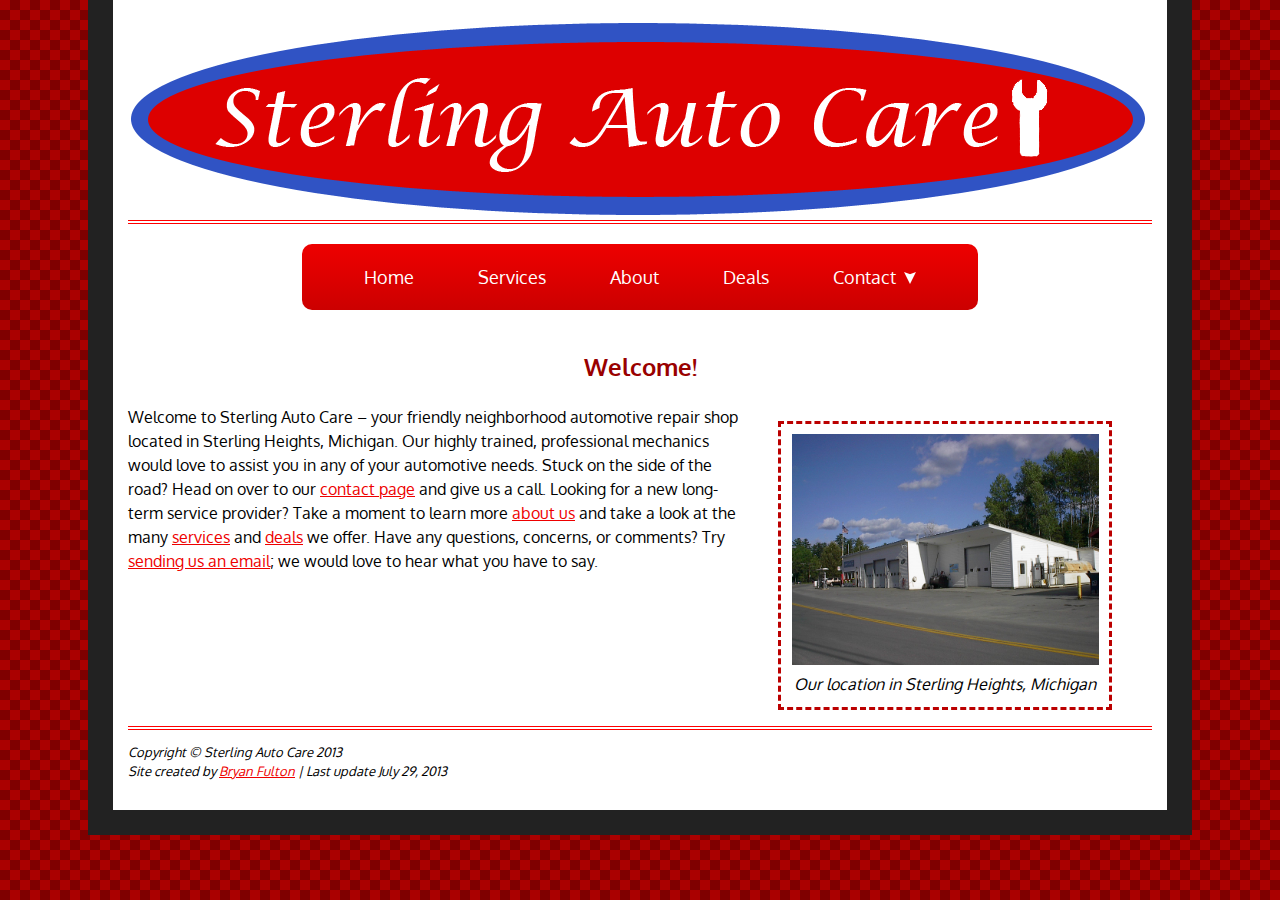
<file: Example Website/index.html>
﻿<!DOCTYPE html>

<html lang="en">
<head>
    <meta charset="utf-8" />
    <title>Sterling Auto Care - Index</title>
    <link href="assets/styles/base_styles.css" rel="stylesheet" type="text/css" />
    <link href="assets/styles/menu_style.css" rel="stylesheet" type="text/css" />
    <link href="assets/styles/table_styles.css" rel="stylesheet" type="text/css">
    <script type="text/javascript" src="assets/scripts/accordion.js"></script>
</head>
<body>
    <div id="main">
        <header>
            <h1 class="hidden">Sterling Auto Care</h1>
            <img src="assets/img/banner.png" alt="Banner" usemap="#logoMap" id="logo" role="banner" />
            <map name="logoMap">
              <area shape="rect" coords="109,40,892,164" href="index.html" target="_top" alt="">
            </map>
        </header>
        <nav>
            <ul>
                <li><a href="index.html">Home</a></li>
                <li><a href="services.html">Services</a></li>
                <li><a href="about.html">About</a></li>
                <li><a href="deals.html">Deals</a></li>
                <li><a href="contact.html">Contact<img id="dropdown_arrow" src="assets/img/dropdown-arrow.png" alt=""></a>
                	<!-- Dropdown Menu -->
                    <ul>
                    	<li><a href="contact.html">Location &amp; Contact Info</a></li>
                        <li><a href="email.html">Email Us</a></li>
                    </ul>
                </li>
            </ul>
        </nav>
        <section id="content">
            <h2>Welcome!</h2>
            <figure>
                <img src="assets/img/garage-front.jpg" alt="Our garage in Sterling Heights, Michigan">
                <figcaption>Our location in Sterling Heights, Michigan</figcaption>
            </figure>
            <p>
                Welcome to Sterling Auto Care – your friendly neighborhood automotive repair shop located in Sterling Heights, Michigan.
                Our highly trained, professional mechanics would love to assist you in any of your automotive needs. Stuck on the side of the road? 
                Head on over to our <a href="contact.html">contact page</a> and give us a call. Looking for a new long-term service provider?  
                Take a moment to learn more <a href="about.html">about us</a> and take a look at the many <a href="services.html">services</a>
                and <a href="deals.html">deals</a> we offer. 
                Have any questions, concerns, or comments? Try <a href="email.html">sending us an email</a>; we would love to hear what 
                you have to say. 
            </p>
      </section>
        <footer>
          <p>Copyright &copy; Sterling Auto Care 2013<br>
          Site created by <a href="mailto:bryan3538@comcast.net">Bryan Fulton</a> |          Last update <!-- #BeginDate format:Am1 -->July 29, 2013<!-- #EndDate --><!-- #EndDate -->          </p>
        </footer>
    </div>
</body>
</html>
</file>
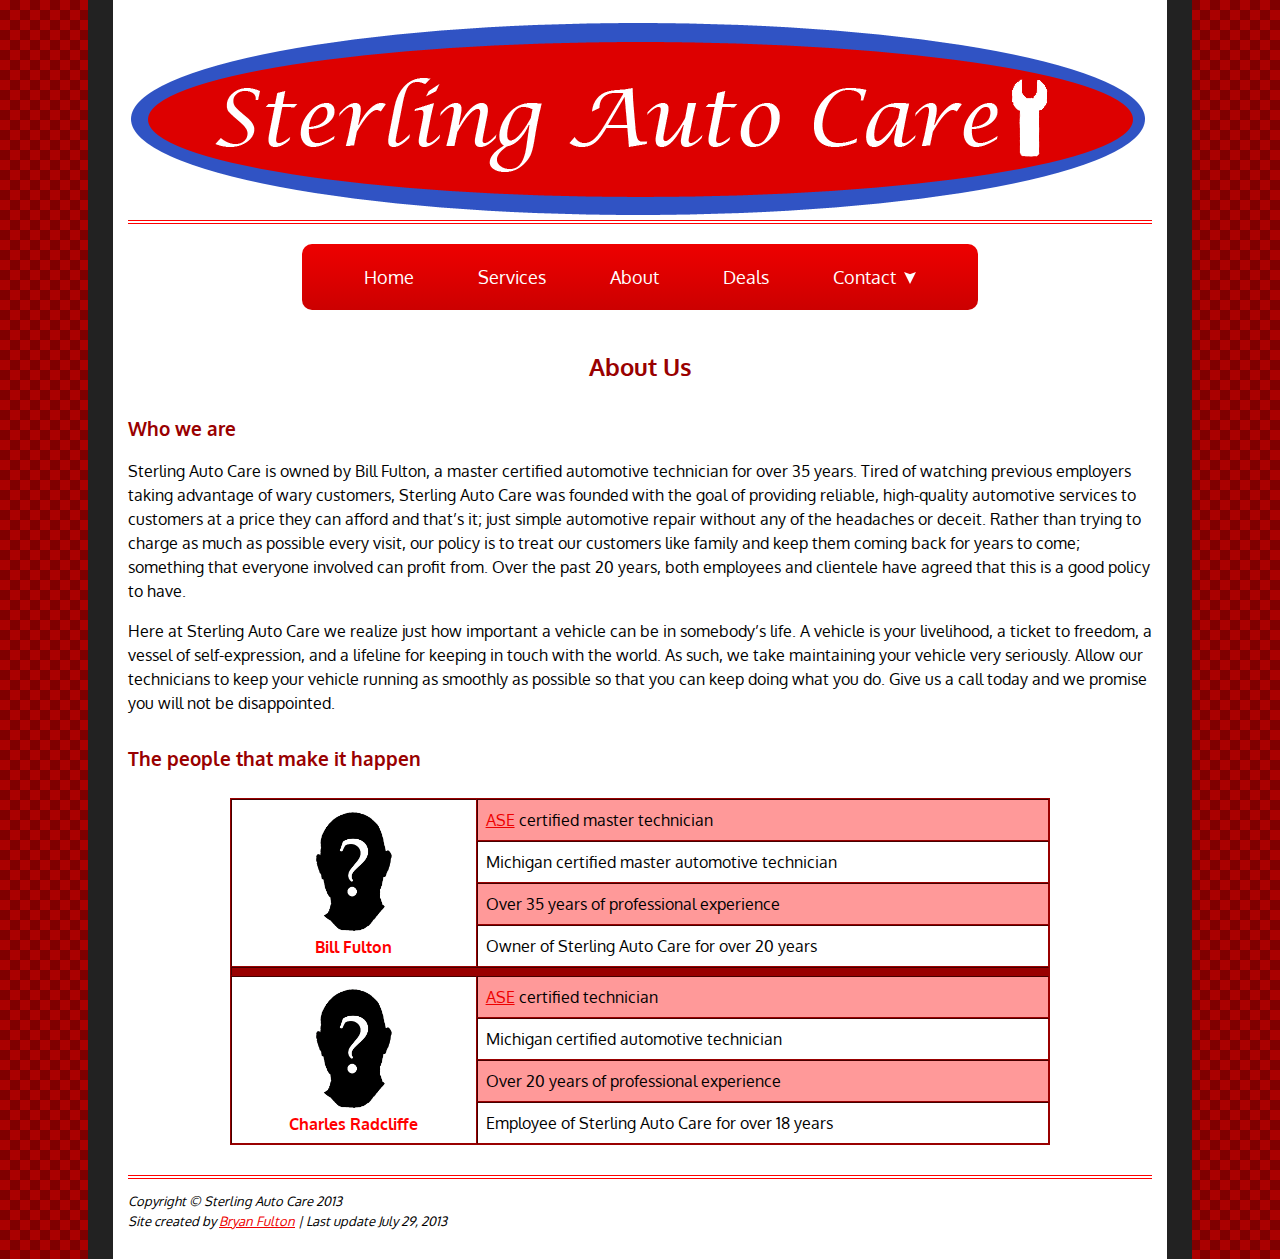
<file: Example Website/about.html>
<!DOCTYPE html>

<html lang="en">
<head>
    <meta charset="utf-8" />
    <title>Sterling Auto Care - About Us</title>
    <link href="assets/styles/base_styles.css" rel="stylesheet" type="text/css" />
    <link href="assets/styles/menu_style.css" rel="stylesheet" type="text/css" />
    <link href="assets/styles/table_styles.css" rel="stylesheet" type="text/css">
</head>
<body>
    <div id="main">
        <header>
            <h1 class="hidden">Sterling Auto Care</h1>
            <img src="assets/img/banner.png" alt="Banner" usemap="#logoMap" id="logo" role="banner" />
            <map name="logoMap">
              <area shape="rect" coords="109,40,892,164" href="index.html" target="_top" alt="">
            </map>
        </header>
        <nav>
            <ul>
                <li><a href="index.html">Home</a></li>
                <li><a href="services.html">Services</a></li>
                <li><a href="about.html">About</a></li>
                <li><a href="deals.html">Deals</a></li>
                <li><a href="contact.html">Contact<img id="dropdown_arrow" src="assets/img/dropdown-arrow.png" alt=""></a>
                	<!-- Dropdown Menu -->
                    <ul>
                    	<li><a href="contact.html">Location &amp; Contact Info</a></li>
                        <li><a href="email.html">Email Us</a></li>
                    </ul>
                </li>
            </ul>
        </nav>
        <section id="content">
            <h2>About Us</h2>
            <h3>Who we are</h3>
            
           	<p>
            	Sterling Auto Care is owned by Bill Fulton, a master certified automotive technician for over 35 years. Tired of watching previous employers taking advantage of wary customers, Sterling Auto Care was founded with the goal of providing reliable, high-quality automotive services to customers at a price they can afford and that’s it; just simple automotive repair without any of the headaches or deceit.  Rather than trying to charge as much as possible every visit, our policy is to treat our customers like family and keep them coming back for years to come; something that everyone involved can profit from. Over the past 20 years, both employees and clientele have agreed that this is a good policy to have. 
            </p>
            <p>
                Here at Sterling Auto Care we realize just how important a vehicle can be in somebody’s life. A vehicle is your livelihood, a ticket to freedom, a vessel of self-expression, and a lifeline for keeping in touch with the world. As such, we take maintaining your vehicle very seriously.  Allow our technicians to keep your vehicle running as smoothly as possible so that you can keep doing what you do. Give us a call today and we promise you will not be disappointed.
            </p>
            <h3>The people that make it happen</h3>
            <table width="80%" cellpadding="0" cellspacing="0" border="1" id="emp_info"> 
                <tr class="banded">
                    <th scope="row" rowspan="4"><img src="assets/img/head-silhouette.png" alt="Owner Bill Fulton">Bill Fulton</th>
                    <td><a href="https://www.ase.com/Home.aspx" target="_blank" title="Institute for Automotive Service Excellence">ASE</a> certified master technician</td>
                </tr>
                <tr><td>Michigan certified master automotive technician</td></tr>
                <tr class="banded"><td>Over 35 years of professional experience</td></tr>
                <tr><td>Owner of Sterling Auto Care for over 20 years</td></tr>
                <tr class="not_banded"><td colspan="2" class="divisor"></td></tr>
                <tr class="banded">
                    <th scope="row" rowspan="4"><img src="assets/img/head-silhouette.png" alt="Employee Charles Radcliffe">Charles Radcliffe</th>
                    <td><a href="https://www.ase.com/Home.aspx" target="_blank" title="Institute for Automotive Service Excellence">ASE</a> certified technician</td>
                </tr>
                <tr><td>Michigan certified automotive technician</td>
                <tr class="banded"><td>Over 20 years of professional experience</td></tr>
                <tr><td>Employee of Sterling Auto Care for over 18 years</td></tr>
            </table>
      	</section>
        <footer>
          <p>Copyright &copy; Sterling Auto Care 2013<br>
          Site created by <a href="mailto:bryan3538@comcast.net">Bryan Fulton</a> |          Last update <!-- #BeginDate format:Am1 -->July 29, 2013<!-- #EndDate --><!-- #EndDate -->          </p>
        </footer>
    </div>
</body>
</html>
</file>
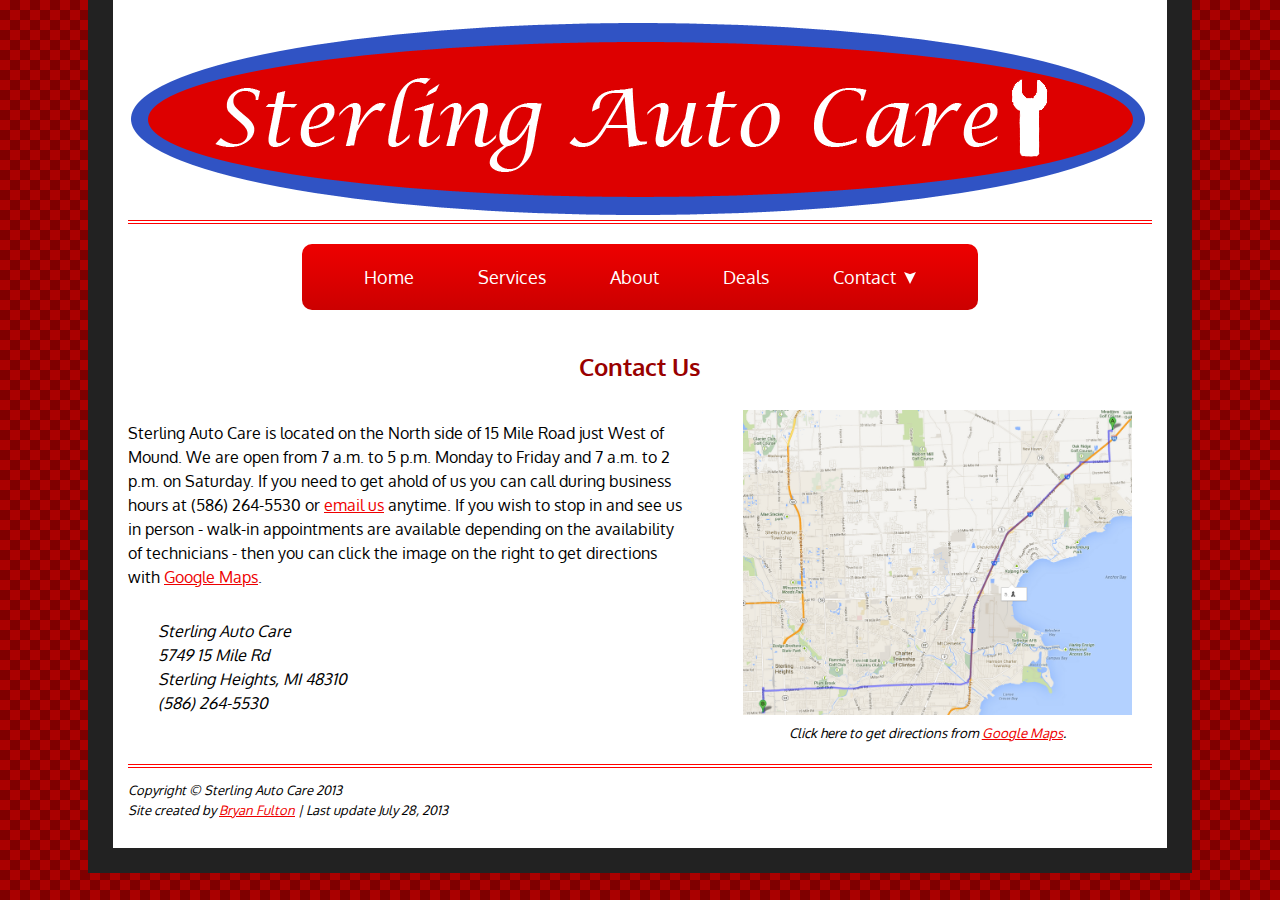
<file: Example Website/contact.html>
<!DOCTYPE html>

<html lang="en">
<head>
    <meta charset="utf-8" />
    <title>Sterling Auto Care - Contact Information</title>
    <link href="assets/styles/base_styles.css" rel="stylesheet" type="text/css" />
    <link href="assets/styles/menu_style.css" rel="stylesheet" type="text/css" />
</head>
<body>
    <div id="main">
        <header>
            <h1 class="hidden">Sterling Auto Care</h1>
            <img src="assets/img/banner.png" alt="Banner" usemap="#logoMap" id="logo" role="banner" />
            <map name="logoMap">
              <area shape="rect" coords="109,40,892,164" href="index.html" target="_top" alt="">
            </map>
        </header>
        <nav>
            <ul>
                <li><a href="index.html">Home</a></li>
                <li><a href="services.html">Services</a></li>
                <li><a href="about.html">About</a></li>
                <li><a href="deals.html">Deals</a></li>
                <li><a href="contact.html">Contact<img id="dropdown_arrow" src="assets/img/dropdown-arrow.png" alt=""></a>
                	<!-- Dropdown Menu -->
                    <ul>
                    	<li><a href="contact.html">Location &amp; Contact Info</a></li>
                        <li><a href="email.html">Email Us</a></li>
                    </ul>
                </li>
            </ul>
        </nav>
      	<section id="content">
			<h2>Contact Us</h2>
             
            <div id="contact_info">
                <p>
                  Sterling Auto Care is located on the North side of 15 Mile Road just West of Mound. We are open from 7 a.m. to 5 p.m. Monday to Friday and 7 a.m. to 2 p.m. on Saturday. If you need to get ahold of us you can call during business hours at (586) 264-5530 or <a href="email.html">email us</a> anytime. If you wish to stop in and see us in person - walk-in appointments are available depending on the availability of technicians - then you can click the image on the right to get directions with 
                  <a href="https://maps.google.com/maps?daddr=Sterling+Auto+Care+Inc,&hl=en&sll=42.550634,-83.049915&sspn=0.104582,0.262127&mra=ls&t=m&z=13" target="_blank">Google Maps</a>.
                </p>
                <address>
                    Sterling Auto Care<br>
                    5749 15 Mile Rd <br>
                    Sterling Heights, MI 48310 <br>
                    (586) 264-5530 <br>
                </address>
            </div>
            <div id="google_map">
                <a href="https://maps.google.com/maps?daddr=Sterling+Auto+Care+Inc,&hl=en&sll=42.550634,-83.049915&sspn=0.104582,0.262127&mra=ls&t=m&z=13" target="_blank">
                <img src="assets/img/google_map.png" alt="Google Maps"><br>
                </a>
                <small><em>Click here to get directions from <a href="https://maps.google.com/maps?daddr=Sterling+Auto+Care+Inc,&hl=en&sll=42.550634,-83.049915&sspn=0.104582,0.262127&mra=ls&t=m&z=13" target="_blank">Google Maps</a>.</em></small>
          	</div>
      	</section>
        <footer>
          <p>Copyright &copy; Sterling Auto Care 2013<br>
          Site created by <a href="mailto:bryan3538@comcast.net">Bryan Fulton</a> |          Last update <!-- #BeginDate format:Am1 -->July 28, 2013<!-- #EndDate --><!-- #EndDate -->          </p>
        </footer>
    </div>
</body>
</html>
</file>
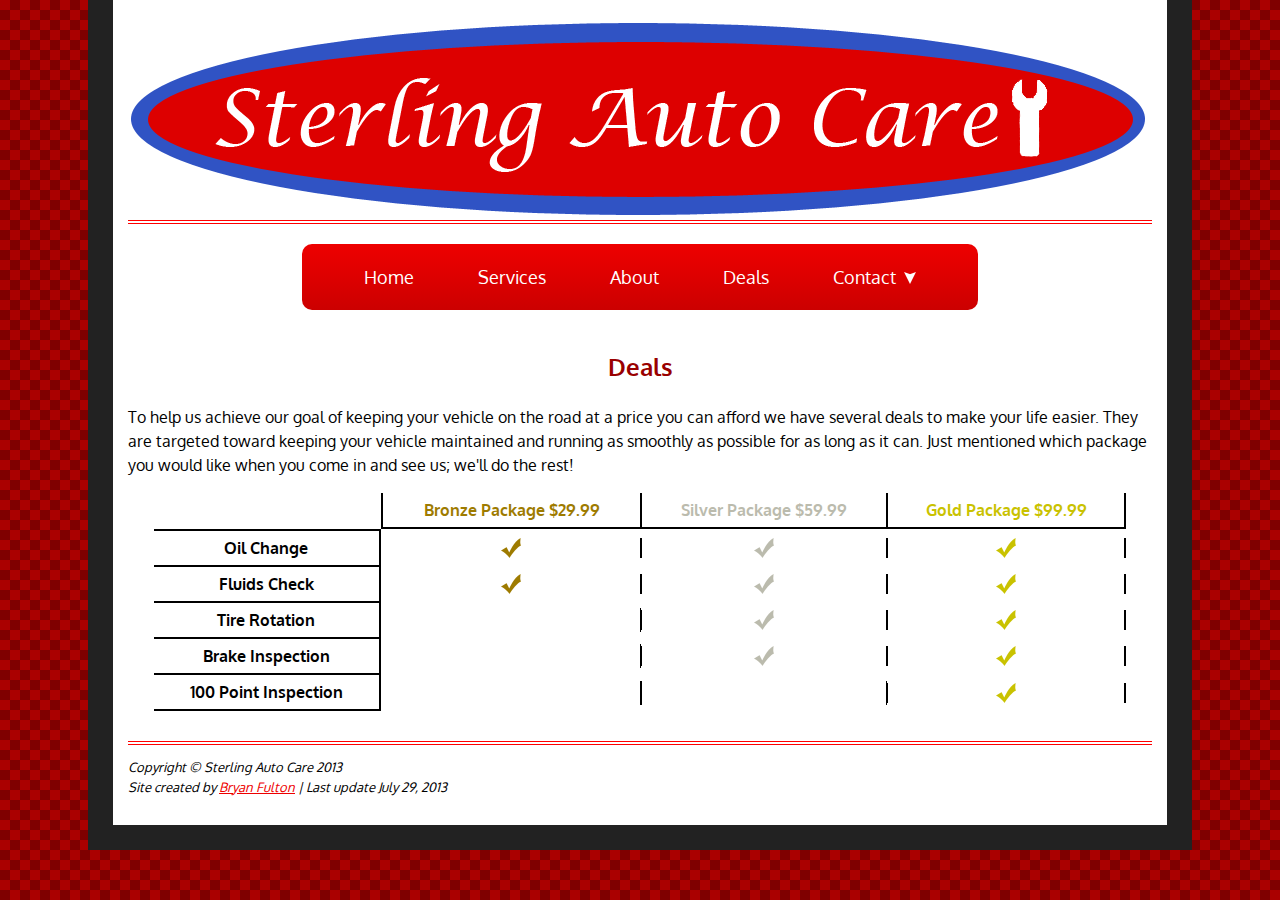
<file: Example Website/deals.html>
<!DOCTYPE html>

<html lang="en">
<head>
    <meta charset="utf-8" />
    <title>Sterling Auto Care - Deals</title>
    <link href="assets/styles/base_styles.css" rel="stylesheet" type="text/css" />
    <link href="assets/styles/menu_style.css" rel="stylesheet" type="text/css" />
    <link href="assets/styles/table_styles.css" rel="stylesheet" type="text/css">
</head>
<body>
    <div id="main">
        <header>
            <h1 class="hidden">Sterling Auto Care</h1>
            <img src="assets/img/banner.png" alt="Banner" usemap="#logoMap" id="logo" role="banner" />
            <map name="logoMap">
              <area shape="rect" coords="109,40,892,164" href="index.html" target="_top" alt="">
            </map>
        </header>
        <nav>
            <ul>
                <li><a href="index.html">Home</a></li>
                <li><a href="services.html">Services</a></li>
                <li><a href="about.html">About</a></li>
                <li><a href="deals.html">Deals</a></li>
                <li><a href="contact.html">Contact<img id="dropdown_arrow" src="assets/img/dropdown-arrow.png" alt=""></a>
                	<!-- Dropdown Menu -->
                    <ul>
                    	<li><a href="contact.html">Location &amp; Contact Info</a></li>
                        <li><a href="email.html">Email Us</a></li>
                    </ul>
                </li>
            </ul>
        </nav>
        <section id="content">
            <h2>Deals</h2>
            <p>
            	To help us achieve our goal of keeping your vehicle on the road at a price you can afford
                we have several deals to make your life easier. They are targeted toward keeping your 
                vehicle maintained and running as smoothly as possible for as long as it can. Just
                mentioned which package you would like when you come in and see us; we'll do the rest!
            </p>
            
            <!-- Table with special borders -->
            <!-- First td is bronze, second is silver, third is gold. --> 
            <table width="80%" cellpadding="0" cellspacing="0" id="package_table">
              <tr>
                <th scope="col" class="invisible"><div>Some Text</div></th>
                <th scope="col"><div>Bronze Package $29.99</div></th>
                <th scope="col"><div>Silver Package $59.99</div></th>
                <th scope="col"><div>Gold Package $99.99</div></th>
              </tr>
              <tr class="package_content">
                <th scope="row"><div>Oil Change</div></th>
                <td><div><img src="assets/img/bronzecheck.png" alt="Check"></div></td>
                <td><div><img src="assets/img/silvercheck.png" alt="Check"></div></td>
                <td><div><img src="assets/img/goldcheck.png" alt="Check"></div></td>
              </tr>
              <tr class="package_content">
                <th scope="row"><div>Fluids Check</div></th>
                <td><div><img src="assets/img/bronzecheck.png" alt="Check"></div></td>
                <td><div><img src="assets/img/silvercheck.png" alt="Check"></div></td>
                <td><div><img src="assets/img/goldcheck.png" alt="Check"></div></td>
              </tr>
              <tr class="package_content">
                <th scope="row"><div>Tire Rotation</div></th>
                <td><div>&nbsp;</div></td>
                <td><div><img src="assets/img/silvercheck.png" alt="Check"></div></td>
                <td><div><img src="assets/img/goldcheck.png" alt="Check"></div></td>
              </tr>
              <tr class="package_content">
                <th scope="row"><div>Brake Inspection</div></th>
                <td><div>&nbsp;</div></td>
                <td><div><img src="assets/img/silvercheck.png" alt="Check"></div></td>
                <td><div><img src="assets/img/goldcheck.png" alt="Check"></div></td>
              </tr>
              <tr class="package_content">
                <th scope="row"><div >100 Point Inspection</div></th>
                <td><div>&nbsp;</div></td>
                <td><div>&nbsp;</div></td>
                <td><div><img src="assets/img/goldcheck.png" alt="Check"></div></td>
              </tr>
            </table>
      	</section>
        <footer>
          <p>Copyright &copy; Sterling Auto Care 2013<br>
          Site created by <a href="mailto:bryan3538@comcast.net">Bryan Fulton</a> |          Last update <!-- #BeginDate format:Am1 -->July 29, 2013<!-- #EndDate --><!-- #EndDate -->          </p>
        </footer>
    </div>
</body>
</html>
</file>
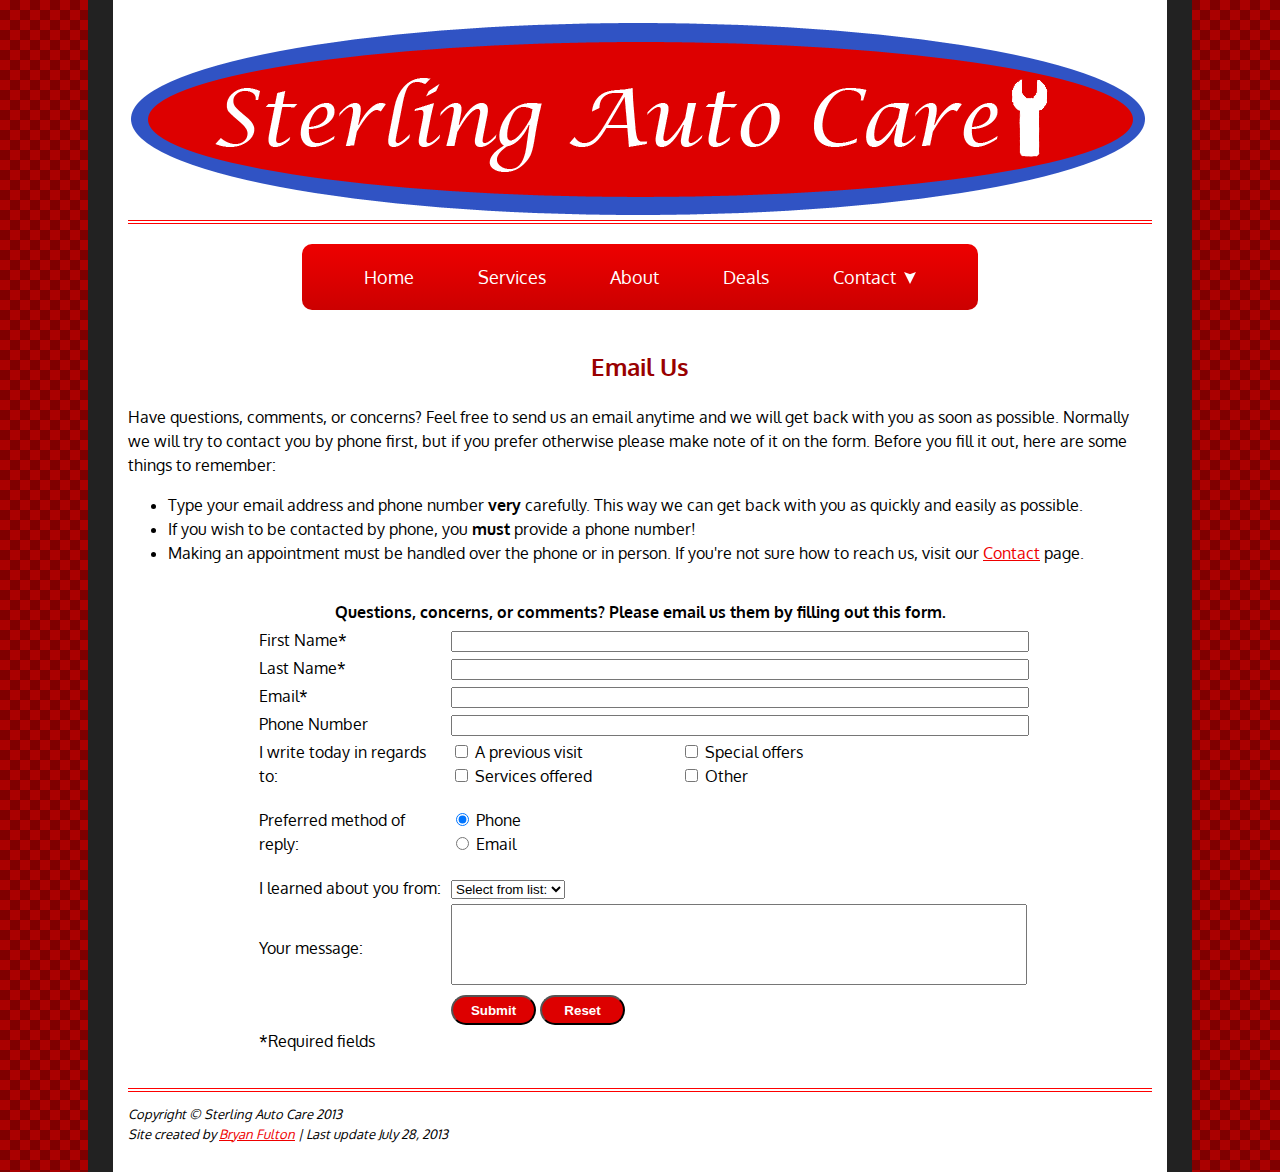
<file: Example Website/email.html>
<!DOCTYPE html>
<html lang="en">
    <head>
	<meta charset="utf-8" >
	<title>Sterling Auto Care - Email Us</title>
	<link href="assets/styles/base_styles.css" rel="stylesheet" type="text/css" />
    <link href="assets/styles/menu_style.css" rel="stylesheet" type="text/css" />
    <link href="assets/styles/contact-form-style.css" rel="stylesheet" type="text/css">
    </head>
    <body>
    <div id="main">
        <header>
            <h1 class="hidden">Sterling Auto Care</h1>
            <img src="assets/img/banner.png" alt="Banner" usemap="#logoMap" id="logo" role="banner" />
            <map name="logoMap">
              <area shape="rect" coords="109,40,892,164" href="index.html" target="_top" alt="">
            </map>
        </header>
        <nav>
            <ul>
                <li><a href="index.html">Home</a></li>
                <li><a href="services.html">Services</a></li>
                <li><a href="about.html">About</a></li>
                <li><a href="deals.html">Deals</a></li>
                <li><a href="contact.html">Contact<img id="dropdown_arrow" src="assets/img/dropdown-arrow.png" alt=""></a>
                	<!-- Dropdown Menu -->
                    <ul>
                    	<li><a href="contact.html">Location &amp; Contact Info</a></li>
                        <li><a href="email.html">Email Us</a></li>
                    </ul>
                </li>
            </ul>
        </nav>
        <section id="content">
            <h2>Email Us</h2>
                <p>
                    Have questions, comments, or concerns? Feel free to send us an email anytime and we will
                    get back with you as soon as possible. Normally we will try to contact you by phone first, 
                    but if you prefer otherwise please make note of it on the form. Before you fill it out, here
                    are some things to remember:
                </p>
                <ul role="list">
                    <li role="listitem">
                        Type your email address and phone number <strong>very</strong> carefully. This way we can get back with you
                        as quickly and easily as possible.
                    </li>
                    <li role="listitem">
                        If you wish to be contacted by phone, you <strong>must</strong> provide a phone number!
                    </li>
                    <li role="listitem">
                        Making an appointment must be handled over the phone or in person.
                        If you're not sure how to reach us, visit our <a href="contact.html">Contact</a> page.
                    </li>
                </ul>
             
            <section id="form">
                <!-- Email Form -->
                <form id="email_form" name="email_form" method="post" onSubmit="showSuccessMessage()">
      <table class="form_table">
        <tr>
          <th colspan="3" scope="col">Questions, concerns, or comments? Please email us them by filling out this form.</th>
        </tr>
        <tr>
          <td><input name="required" type="hidden" id="required" value="first_name, last_name, email, message">
          First Name*</td>
          <td colspan="2">
          <input name="first_name" type="text" id="first_name" form="email_form"></td>
        </tr>
        <tr>
          <td>Last Name*</td>
          <td colspan="2"><input name="last_name" type="text" id="last_name" form="email_form"></td>
        </tr>
        <tr>
          <td>Email*</td>
          <td colspan="2"><input name="email" type="text" id="email" form="email_form"></td>
        </tr>
        <tr>
        	<td>Phone Number</td>
            <td colspan="2"><input name="phone" type="text" id="phone" form="email_form">
        </tr>
        <tr>
          <td>I write today in regards to:</td>
          <td>
          <input name="subject" type="checkbox" id="visit" form="email_form" value="visit">
            <label>A previous visit</label>
            <br>
            <input name="subject" type="checkbox" id="services" form="email_form" value="services">
            <label>Services offered</label>
            <br>
          </td>
          <td>            
            <input name="subject" type="checkbox" id="offers" form="email_form" value="offers">
            <label>Special offers</label>
            <br>
            <input name="subject" type="checkbox" id="other" form="email_form" value="other">
            <label>Other</label>
          </td>
        </tr>
        <tr>
          <td>Preferred method of reply:</td>
          <td colspan="2"><p>
          <input name="reply" type="radio" id="reply_email" form="email_form" value="email" checked="checked">
            <label>Phone</label>
            <br>
            <input name="reply" type="radio" id="reply_phone" form="email_form" value="phone">
            <label>Email</label>
            <br>
          </p></td>
        </tr>
        <tr>
          <td>I learned about you from:</td>
          <td colspan="2"><select name="reference" id="reference" form="email_form">
            <option value="none">Select from list:</option>
            <option value="friend">From a friend</option>
            <option value="website">Our website</option>
            <option value="internet">Internet ad</option>
            <option value="newspaper">Newspaper ad</option>
          </select></td>
        </tr>
        <tr>
          <td><label>Your message:</label>&nbsp;</td>
          <td colspan="2"><textarea name="message" rows="5" id="message" form="email_form"></textarea></td>
        </tr>
        <tr>
          <td>&nbsp;</td>
          <td colspan="2">
		        <input name="submit" type="submit" id="submit" form="email_form" value="Submit">
            <input name="reset" type="reset" id="reset" form="email_form" value="Reset">
          </td>
        </tr>
        <tr>
          <td colspan="3">*Required fields</td>
        </tr>
      </table>
    </form>
          </section>
     	</section>
        <footer>
          <p>Copyright &copy; Sterling Auto Care 2013<br>
          Site created by <a href="mailto:bryan3538@comcast.net">Bryan Fulton</a> |          Last update <!-- #BeginDate format:Am1 -->July 28, 2013<!-- #EndDate --><!-- #EndDate -->          </p>
        </footer>
    </div>
</body>
</html>
</file>
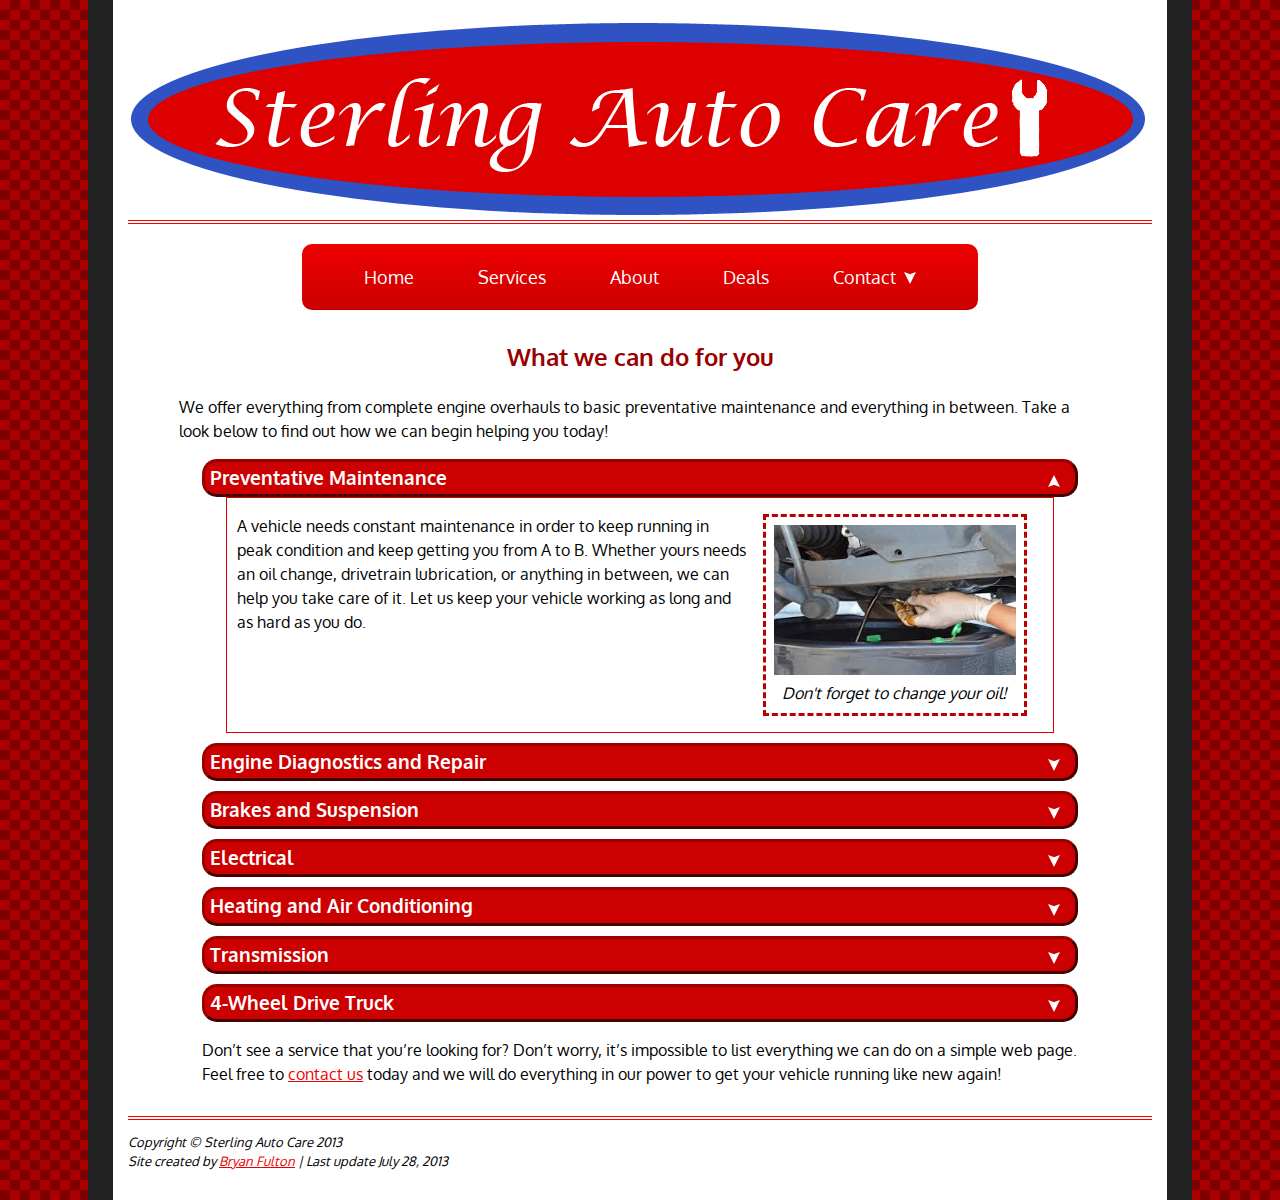
<file: Example Website/services.html>
<!DOCTYPE html>

<html lang="en">
<head>
    <meta charset="utf-8" />
    <title>Sterling Auto Care - Services</title>
    <link href="assets/styles/base_styles.css" rel="stylesheet" type="text/css" />
    <link href="assets/styles/menu_style.css" rel="stylesheet" type="text/css" />
    <link href="assets/styles/accordion_styles.css" rel="stylesheet" type="text/css">
    <script type="text/javascript" src="assets/scripts/accordion.js"></script>
</head>
<body onLoad="initAccordion()">
    <div id="main">
        <header>
            <h1 class="hidden">Sterling Auto Care</h1>
            <img src="assets/img/banner.png" alt="Banner" usemap="#logoMap" id="logo" role="banner" />
            <map name="logoMap">
              <area shape="rect" coords="109,40,892,164" href="index.html" target="_top" alt="">
            </map>
        </header>
        <nav>
            <ul>
                <li><a href="index.html">Home</a></li>
                <li><a href="services.html">Services</a></li>
                <li><a href="about.html">About</a></li>
                <li><a href="deals.html">Deals</a></li>
                <li><a href="contact.html">Contact<img id="dropdown_arrow" src="assets/img/dropdown-arrow.png" alt=""></a>
                	<!-- Dropdown Menu -->
                    <ul>
                    	<li><a href="contact.html">Location &amp; Contact Info</a></li>
                        <li><a href="email.html">Email Us</a></li>
                    </ul>
                </li>
            </ul>
        </nav>

        

        <section id="content">  
            <div id="services">
                <h2>What we can do for you</h2>
                <p>
                      We offer everything from complete engine overhauls to basic preventative maintenance and everything in between.
                      Take a look below to find out how we can begin helping you today!
                </p>
                <div id="accordion_frame">
    				<div class="accordion_header" id="sec1" onClick="toggleContent(this)"><h3>Preventative Maintenance</h3></div>
                    <div class="accordion_content" id="sec1_content">
                        <figure>
                            <img src="assets/img/oil_change.jpg" alt="A simple oil change">
                            <figcaption>Don't forget to change your oil!</figcaption>
                        </figure>
                        <p>
                            A vehicle needs constant maintenance in order to keep running in peak condition and keep getting you from A to B. Whether yours needs an oil change, drivetrain lubrication, or anything in between, we can help you take care of it. Let us keep your vehicle working as long and as hard as you do.
                        </p>
                    </div>
                    <div class="accordion_header" id="sec2" onClick="toggleContent(this)"><h3>Engine Diagnostics and Repair</h3></div>
                    <div class="accordion_content" id="sec2_content">
                        <figure>
                            <img src="assets/img/engine_repair.jpg" alt="Serious engine repairs">
                            <figcaption>Giving an engine some much needed love.</figcaption>
                        </figure>
                        <p>
                            Sometimes a simple oil change isn’t enough and some serious diagnostics are needed. Hearing strange noises while driving? Seeing fluids in your driveway? Is your vehicle failing to start at all? Allow our professional technicians to work their magic and figure out what’s wrong. Regardless of whether you need a simple part replacement or a complete engine overhaul, our technicians can get your vehicle back to running as good as new.
                        </p>
                    </div>
                    <div class="accordion_header" id="sec3" onClick="toggleContent(this)"><h3>Brakes and Suspension</h3></div>
                    <div class="accordion_content" id="sec3_content">
                        <figure>
                            <img src="assets/img/brake_repair.jpg" alt="Servicing some brakes">
                            <figcaption>Keep yourself safe: get your brakes checked today!</figcaption>
                        </figure>
                        <p>
                            Hear a clunk every time you hit a bump? Does your vehicle no longer stop as well as it used to? Has the ride become more uncomfortable over the past couple months? Our technicians can tackle everything from simple fluid leaks, to brake replacement and repair, to repairing your suspension from the ground up. Allow us to keep your vehicle driving like new again with as few headaches as possible.
                        </p>
                    </div>
                    <div class="accordion_header" id="sec4" onClick="toggleContent(this)"><h3>Electrical</h3></div>
                    <div class="accordion_content" id="sec4_content">
                        <figure>
                            <img src="assets/img/electrical.jpg" alt="Computer Diagnostics">
                            <figcaption>Using electrical diagnostic tools to troubleshoot the most stubborn problems.</figcaption>
                        </figure>
                        <p>
                            Equipped with high-tech electronic diagnostic tools and several decades of combined experience, our technicians can troubleshoot everything from a faulty radio to a malfunctioning computer control system. So regardless of whether you want your vehicle to run like new again or wish to give it that little extra something, we can handle all of you and your vehicle’s electrical needs.
                        </p>
                    </div>
                    <div class="accordion_header" id="sec6" onClick="toggleContent(this)"><h3>Heating and Air Conditioning</h3></div>
                    <div class="accordion_content" id="sec6_content">
                        <figure>
                            <img src="assets/img/acrecharge.jpg" alt="Air conditioning recharge">
                            <figcaption>Stay cool this summer, recharge your vehicle's air conditioning today!</figcaption>
                        </figure>
                        <p>
                            Nothing says fun like having to drive to work while either freezing or roasting. Don’t let a simple thermostat replacement or air conditioning recharge stop you from being comfortable in your own vehicle once more. Our technicians can have you toasty warm or refreshingly cool in less time than it takes for your daily commute.
                        </p>
                    </div>
                    <div class="accordion_header" id="sec7" onClick="toggleContent(this)"><h3>Transmission</h3></div>
                    <div class="accordion_content" id="sec7_content">
                        <figure>
                            <img src="assets/img/transmission.jpg" alt="Repairing a transmission">
                            <figcaption>Don't let transmission problems bring you to a halt.</figcaption>
                        </figure>
                        <p>
                            Our technicians here at Sterling Auto Care are certified to handle everything from a simple transmission tune-up to a complete transmission replacement to tuning your transmission for higher performance. Your vehicle’s transmission is a vital piece of equipment that is often associated with a lot of headaches and an empty wallet. The next time you’re experiencing transmission problems in your vehicle allow our certified professionals get you back up and running with as little headaches and cost as possible.
                        </p>
                    </div>
                    <div class="accordion_header" id="sec8" onClick="toggleContent(this)"><h3>4-Wheel Drive Truck</h3></div>
                    <div class="accordion_content" id="sec8_content">
                        <figure>
                            <img src="assets/img/4wdtruck.png" alt="Four wheel drive truck repair">
                            <figcaption>Let us keep your work horse running longer and working harder.</figcaption>
                        </figure>
                        <p>
                            Born from a combination of professional experience and a passion for trucks, Sterling Auto Care offers some of the best 4-wheel drive truck services around. Regardless of whether your truck needs basic maintenance and repairs or if you just want it to go further and haul more than it ever could, we can take care of you. Visit us today and let us make your truck perform better than it did from the showroom floor. While you’re here, don’t forget to check out some of the technician’s own trucks; they never mind showing them off!
                        </p>
                    </div>

                    <p>
                        Don’t see a service that you’re looking for? Don’t worry, it’s impossible to list everything we can do on a simple web page. Feel free to 
                        <a href="contact.html">contact us</a> today and we will do everything in our power to get your vehicle running like new again!
                    </p>
                  </div>
              </div>
        </section>
        <footer>
          <p>Copyright &copy; Sterling Auto Care 2013<br>
          Site created by <a href="mailto:bryan3538@comcast.net">Bryan Fulton</a> |          Last update <!-- #BeginDate format:Am1 -->July 28, 2013<!-- #EndDate --><!-- #EndDate -->          </p>
        </footer>
    </div>
</body>
</html>
</file>
<file: Example Website/assets/styles/base_styles.css>
﻿@import url(http://fonts.googleapis.com/css?family=Oxygen:400,700);

header [role="banner"]{
    width: 100%;
    display: block;
    margin: 5px auto 20px auto;
    border-bottom: 4px double #f00;
}

html, body { 
	min-height: 100%;
	margin: 0;
}

body {
	background-image: url(../img/checkers.png);
	background-repeat: repeat;
	/*background: -webkit-gradient(linear, 50.00% 0.00%, 50.00% 100.00%, color-stop( 23.32% , rgba(216,0,2,1.00)),color-stop( 100% , rgba(136,0,0,1.00)));
	background: -webkit-linear-gradient(270deg,rgba(216,0,2,1.00) 23.32%,rgba(136,0,0,1.00) 100%);
	background: linear-gradient(180deg,rgba(216,0,2,1.00)*/ 
	min-width: 450px;
	background-color: #A00;
	font: normal 16px/1.5 'Oxygen', sans-serif;
}

#main {
	background-color: white;
	width: 80%;
	max-width: 1024px;
	display: block;
	margin: 0 auto;
	outline: 25px solid #222; /* banner blue = #3053c4 */
	border: 15px solid white;

}

.hidden {
    display: none;
}

.invisible {
	visibility: hidden;
}

h1, h2, h3, h4, h5, h6 {
	color: #900;
}

#content > h2, #content > h3 {
    margin-top: 30px;
}

a {
	color: #e00;
}

a:visited {
	color: #a00;
}

footer {
    margin-top: 30px;
    border-top: 4px double #f00;
    clear: both;
}

footer p {
	font-style: italic;
	font-size: small;
}

h1, h2 {
	text-align: center;
}

h3 {
	margin: 0;
}

figure {
	width: 30%;
	display: block;
	float: right;
	border: 3px dashed #b00;
	padding: 1%;
}

figure img {
	display: block;
	margin: 0 auto;
	width: 100%;
	max-height: 300px;
	margin-bottom: 2.5%;
}

figcaption {
	font-style: italic;
	text-align: center;
}

address {
	margin: 30px;
}

/** {
	-moz-transition: all .1s ease-in-out;
    -webkit-transition: all .1s ease-in-out;
    -o-transition: all .1s ease-in-out;
    transition: all .1s ease-in-out;
}*/

#google_map {
	text-align: center;
	float: right;
	display: block;
	width: 40%;
	margin: 0 20px 20px 0;
}

#google_map img {
	display: block;
	margin: 5px auto;
	width: 95%;
	float: right;
}

#contact_info {
	display: block;
	float: left;
	width: 55%;
}

@media screen and (max-width: 850px) {
	h3 {
		font-size: 1.3em;
	}

	figure {
		width: 30%;
		margin: 1em;
	}


	body {
		font-size: 14px;
	}
	
	#contact_info {
		clear: both;
		width: 100%;
	}
	
	#google_map {
		float: left;
		clear: both;
		width: 100%;
	}
	
	#google_map img {
		max-width: 270px;
		max-height: 270px;
		float: none;
		margin: 25px auto -1em auto;
	}
}
</file>
<file: Example Website/assets/styles/menu_style.css>
nav {
	text-align: center;
	font-size: 1.1em;
	margin: 0 auto;
}

nav ul ul {
	display: none;
}

	nav ul li:hover > ul {
		display: block;
	}

nav ul {
	background: #e00; 
	background: linear-gradient(to bottom, #e00 0%, #c00 100%);  
	background: -moz-linear-gradient(top, #e00 0%, #c00 100%); 
	background: -webkit-linear-gradient(top, #e00 0%,#c00 100%); 
	padding: 0 30px;
	border-radius: 10px;  
	list-style: none;
	position: relative;
	display: inline-table;
	margin: 0 0 .5em 0;
}
	nav ul:after {
		content: ""; 
		clear: both; 
		display: block;
	}

	nav ul li {
		float: left;
	}
	
		nav ul li:hover {
			background: #a00;
			background: linear-gradient(to bottom, #900 0%, #b00 40%);
			background: -moz-linear-gradient(top, #900 0%, #b00 40%);
			background: -webkit-linear-gradient(top, #900 0%,#b00 40%);
			border-left: 1px solid #a00;
			border-right: 1px solid #a00;
		}
		
		nav ul li a {
			display: block; 
			padding: 20px 32px;
			color: #fff !important; 
			text-decoration: none;
		}

		#dropdown_arrow {
			margin-left: 8px;

		}
			
		
	nav ul ul {
		background: #b00; 
		border-radius: 0px; 
		padding: 0;
		position: absolute;
		top: 100%;
		z-index: 1;
	}
		nav ul ul li {
			float: none; 
			border-top: 1px solid #ccc;
			border-bottom: 1px solid #ddd; 
			position: relative;
		}
			nav ul ul li a {
				padding: 8px 5px;
				color: #fff !important;
			}	
				nav ul ul li a:hover {
					background: #900;
				}
		
	nav ul ul ul {
		position: absolute; 
		left: 100%; 
		top:0;
	}

@media screen and (max-width: 850px) {
	nav {
		font-size: 1em;
	}

	nav ul {
		padding: 0 15px;
	}
	
	nav ul li a {
		padding: 12px 15px;
	}
}

@media screen and (max-width: 610px) {

	nav ul {
		padding: 0 10px;
	}
	
	nav ul li a {
		padding: 8px 10px;
	}
}
</file>
<file: Example Website/assets/styles/table_styles.css>
/* Special bordered table */
#package_table {
	width: 95%;
	margin: 0 auto;
}

#package_table th[scope=col] div {
	border-left: 1px solid black;
	border-right: 1px solid black;
	border-bottom: 2px solid black;
	padding: 5px;
}

#package_table th[scope=row] div {
	border-top: 1px solid black;
	border-right: 2px solid black;
	border-bottom: 1px solid black;
	padding: 5px;
}

#package_table .package_content > td > div {
	border-left: 1px solid black;
	border-right: 1px solid black;
}

#package_table .package_content > td > div > img{
	display: block;
	margin: 0 auto;	
}

#package_table td:nth-child(2)>div {
	border-left: none;
}

#package_table td:last-child>div {
	border-right: 2px solid black;
}

#package_table tr:nth-child(2)>th>div {
	border-top: 2px solid black;
}

#package_table tr:last-child>th>div {
	border-bottom: 2px solid black;
}

#package_table tr:first-child th:nth-child(2)>div {
	border-left: 2px solid black;
	color: #9e7b00;
}

#package_table tr:first-child th:nth-child(3)>div {
	color: #bbbbad;
}

#package_table tr:first-child th:last-child>div {
	border-right: 2px solid black;
	color: #c9c200;
}


/* Table with row and column spans */
#emp_info {
	margin: 25px auto;
	border: 1px solid #900;
}

#emp_info td {
	padding: 8px;
}

#emp_info th[scope=row] {
	width: 30%;
	color: red;
	background-color: white;
}

#emp_info th[scope=row] img {
	display: block;
	margin: 0 auto;
	max-height: 100%;
	width: 94px;
}

#emp_info .divisor {
	height: 7px;
	padding: 0;
	background-color: #900;
}

#emp_info .banded {
	background-color: #f99;
}
</file>
<file: Example Website/assets/styles/contact-form-style.css>
/* Styling for Contact Form components */
#form {
	display: block;
	margin: 2em auto;
	width: 75%;
}

.form_table tr {
	padding: 10px 0px;
}
.form_table tr td {
	vertical-align: middle;
}

input[type="text"], textarea {
	width: 100%;
}

input[type="submit"], input[type="reset"] {
	width: 85px;
	height: 30px;
	border-radius: 25px;
	background-color: #d00;
	color: #fff;
	font-weight: bold;
	cursor: pointer;
}

input[type="submit"]:hover, input[type="reset"]:hover {
	background-color: #fff;
	color: #d00;
	border: 4px inset #d00;
}

textarea {
	resize: none;
	width: 100%;
}

tr td:first-child {
	width: 25%;
}

tr:nth-child(6) td:nth-child(2) {
	width: 30%;
}

#success_message {
	font-weight: bold;
	font-size: 1.1em;
	color: #0C0; 
	display: none;
}

@media screen and (max-width: 975px) {
	#form {
		width: 98%;
	}
	
	input {
		margin-top: .3em;
		margin-bottom: .3em;
	}

	tr td:first-child {
		width: 25%;
	}
	
	tr:nth-child(6) td:nth-child(2) {
		width: 40%;
	}
}
</file>
<file: Example Website/assets/styles/accordion_styles.css>
@charset "utf-8";
#accordion_frame {
	display: block;
	width: 95%;
	margin: 0 auto;
}
.accordion_header {
	border: 3px outset #900;
	background-color: #c00;
	color: #fff;
	padding: 2px 0px 2px 5px;
	margin: 10px 0 0 0;
	border-radius: 15px;
	-webkit-touch-callout: none;
	-webkit-user-select: none;
	-khtml-user-select: none;
	-moz-user-select: moz-none;
	-ms-user-select: none;
}

.accordion_header:hover {
	background-color: #d00;
	border: 3px inset #b00;
	cursor: pointer;
}

.accordion_header h3 {
	color: #fff;
}

.accordion_content {
	width: 92%;
	margin: 0 auto;
	border: 1px solid #d00;
	padding: 0 10px;
	overflow: hidden;
}

.accordion_content figure {
	margin: 1em;
}

.accordion_content figure img {
	max-height: 150px;
}


#accordion_frame:active {
	height: inherit;
}

.accordion_arrow {
	display: inline-block;
	float: right;
	margin: -17px 15px 0 0;
}



#services {
	display: block;
	float: none;
	width: 90%;
	margin-bottom: 30px;
	margin: 0 auto;
}
/*#accordion_menu {
	width: 10%;
	float: left;
	background: rgba(255, 0, 0, .7);
	color: white;
	z-index: 0;
	position: fixed;
	margin: 0;
	overflow: hidden;
	list-style-type: none;
	list-style: inside;
}*/
@media screen and (max-width: 750px) {
	.accordion_content figure {
		float: none;
		clear: both;
		width: 50%;
		max-width: 60%;
		max-height: 200px;
		margin: 1em auto;
	}

	.accordion_header {
		
		margin-left: -.3em;
	}

	/*#accordion_menu {
		width: 70%;
		max-width: 750px;
		float: left;
		display: block;
		margin: 0 auto;
		background: rgba(0, 255, 0, .5);
		display: none;
	}

	#accordion_menu li{
		display: inline-block;
	}

	#services {
		float: none;
		clear: both;
		width: 100%;
	}
	*/
}
</file>
